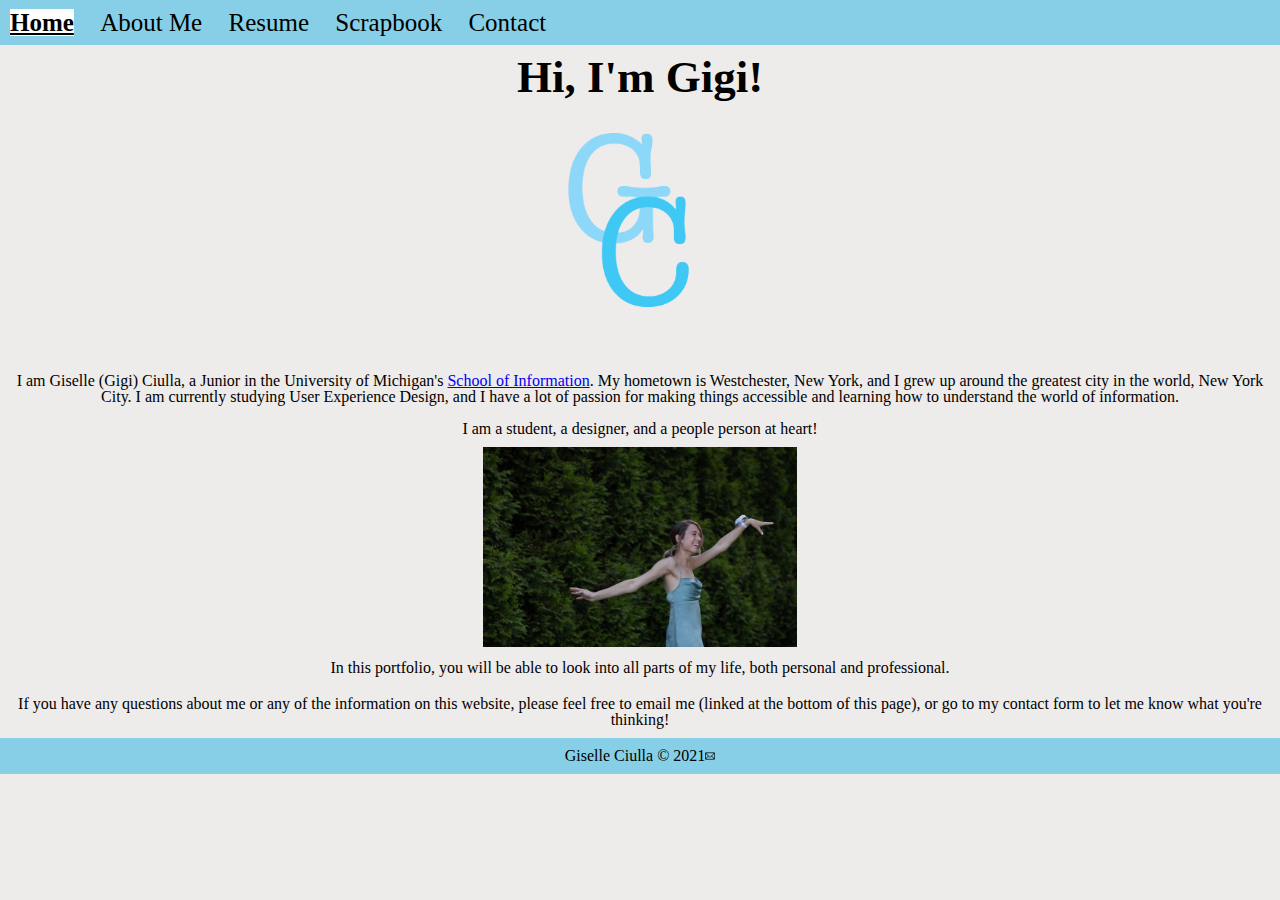
<file: index.html>
<!DOCTYPE html>
<html lang="en">
<head>
	<meta charset="UTF-8">
	<meta name="viewport" content="width=device-width, initial-scale=1.0">
	<!-- <link rel="icon" href="imgs/favicon.ico"> -->
	<link rel="stylesheet" href="css/html5reset.css">
	<link rel="stylesheet" href="css/style.css">
	<link rel="shortcut icon" type="images/png" href="images/GC.png"/>
	<!-- <link rel="preconnect" href="https://fonts.googleapis.com">  -->
    <!-- <link rel="preconnect" href="https://fonts.gstatic.com" crossorigin>  -->
    <!-- <link href="https://fonts.googleapis.com/css2?family=Nunito&display=swap" rel="stylesheet"> -->
	<title>Home</title>
</head>
<body>
	<div class="skip"><a href="#main"> Jump to main content</a></div>
	<header>
		<nav>
			<ul class= "nav">
				<li><a class="current" href = "index.html">Home</a></li>
				<li><a href = "personal.html">About Me</a></li>
				<li><a href = "resume.html">Resume</a></li>
				<li><a href = "scrapbook.html">Scrapbook</a></li>
				<li><a href = "contact.html"> Contact</a></li>
			</ul>
		</nav>
		

		<h1>Hi, I'm Gigi!</h1>

	</header>

	<main id="main">
		<img src= "images/GC.png" alt="Logo of the letter G and C" id= "gc-logo">

		<p>I am Giselle (Gigi) Ciulla, a Junior in the University of Michigan's <a href="https://www.si.umich.edu/"> School of Information</a>. My hometown is Westchester, New York, and I grew up around the greatest city in the world, New York City. I am currently studying User Experience Design, and I have a lot of passion for making things accessible and learning how to understand the world of information.
		<br>
			<br> I am a student, a designer, and a people person at heart!</p>
			<img src="images/prom.jpg" alt="Picture of Gigi at prom, smiling" id="prom">
		<p> In this portfolio, you will be able to look into all parts of my life, both personal and professional.</p>
		<p> If you have any questions about me or any of the information on this website, please feel free to email me (linked at the bottom of this page), or go to my contact form to let me know what you're thinking!</p>
	</main>
	

	<footer>
		<p>Giselle Ciulla &copy; 2021<a href="mailto: gigishea@umich.edu"><img src="images/email.png" alt="Email icon" id="mail"></a></p>
		
	</footer>
</body>
</html>
</file>
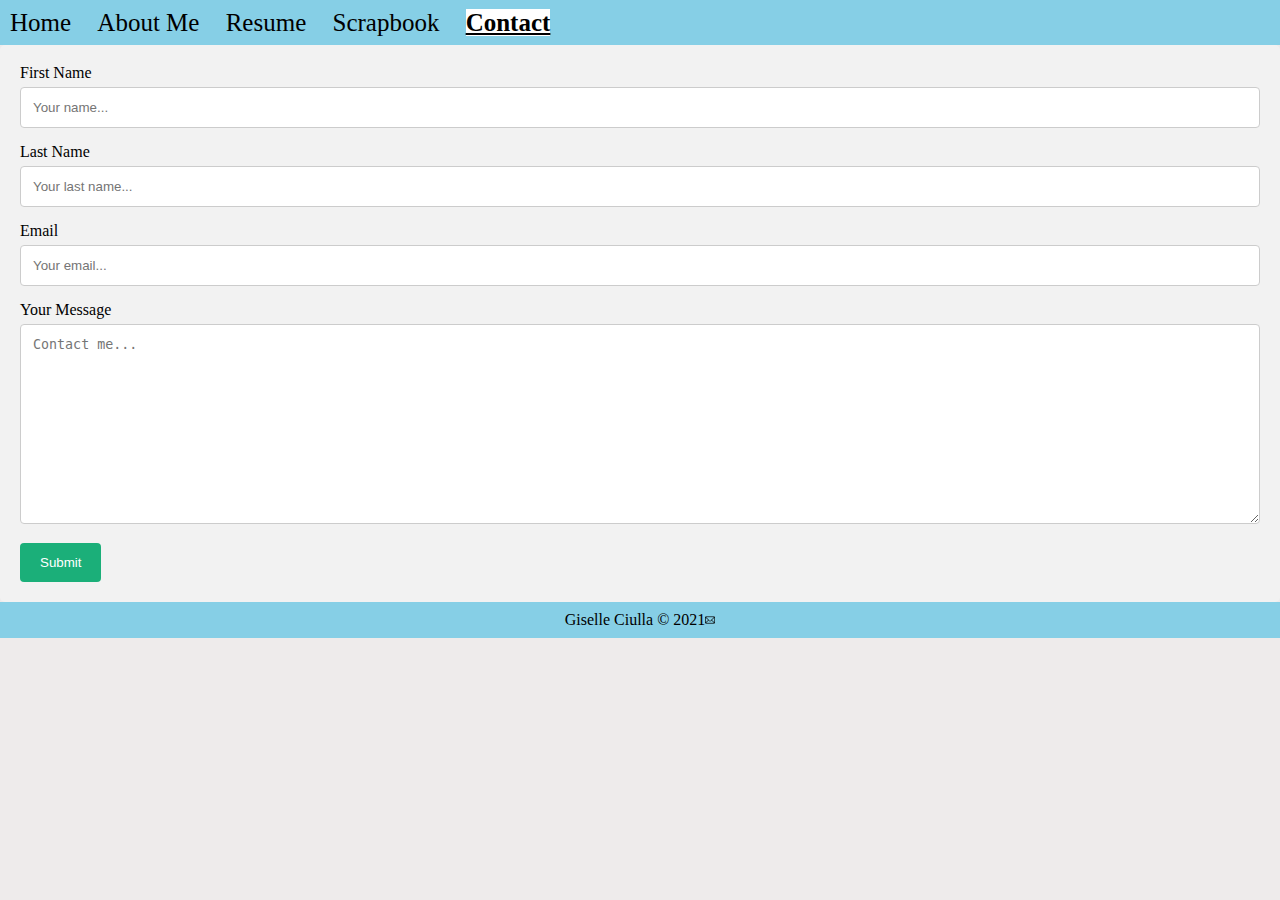
<file: contact.html>
<!DOCTYPE html>
<html lang="en">
<head>
	<meta charset="UTF-8">
	<meta name="viewport" content="width=device-width, initial-scale=1.0">
	<!-- <link rel="icon" href="imgs/favicon.ico"> -->
	<link rel="stylesheet" href="css/html5reset.css">
	<link rel="stylesheet" href="css/style.css">
	<link rel="shortcut icon" type="images/png" href="images/GC.png"/>
	<title>Home</title>
</head>
<body>
	<div class="skip"><a href="#main"> Jump to main content</a></div>
	<header>
		<nav>
			<ul class= "nav">
				<li><a href = "index.html">Home</a></li>
				<li><a href = "personal.html">About Me</a></li>
				<li><a href = "resume.html">Resume</a></li>
                <li><a href = "scrapbook.html">Scrapbook</a></li>
                <li><a class="current" href = "contact.html"> Contact</a></li>
			</ul>
		</nav>
<div class="container">
    <form action="action_page.php">
  
      <label for="fname">First Name</label>
      <input type="text" id="fname" name="firstname" placeholder="Your name...">
  
      <label for="lname">Last Name</label>
      <input type="text" id="lname" name="lastname" placeholder="Your last name...">
  
      <label for="email">Email</label>
      <input type="text" id="email" name="mail" placeholder="Your email...">
      
      <label for="subject">Your Message</label>
      <textarea id="subject" name="subject" placeholder="Contact me..." style="height:200px"></textarea>
  
      <input type="submit" value="Submit">
  
    </form>
  </div>
  <footer>
    <p>Giselle Ciulla &copy; 2021<a href="mailto: gigishea@umich.edu"><img src="images/email.png" alt="Email icon" id="mail"></a></p>
    
</footer>
</body>
</html>
</file>
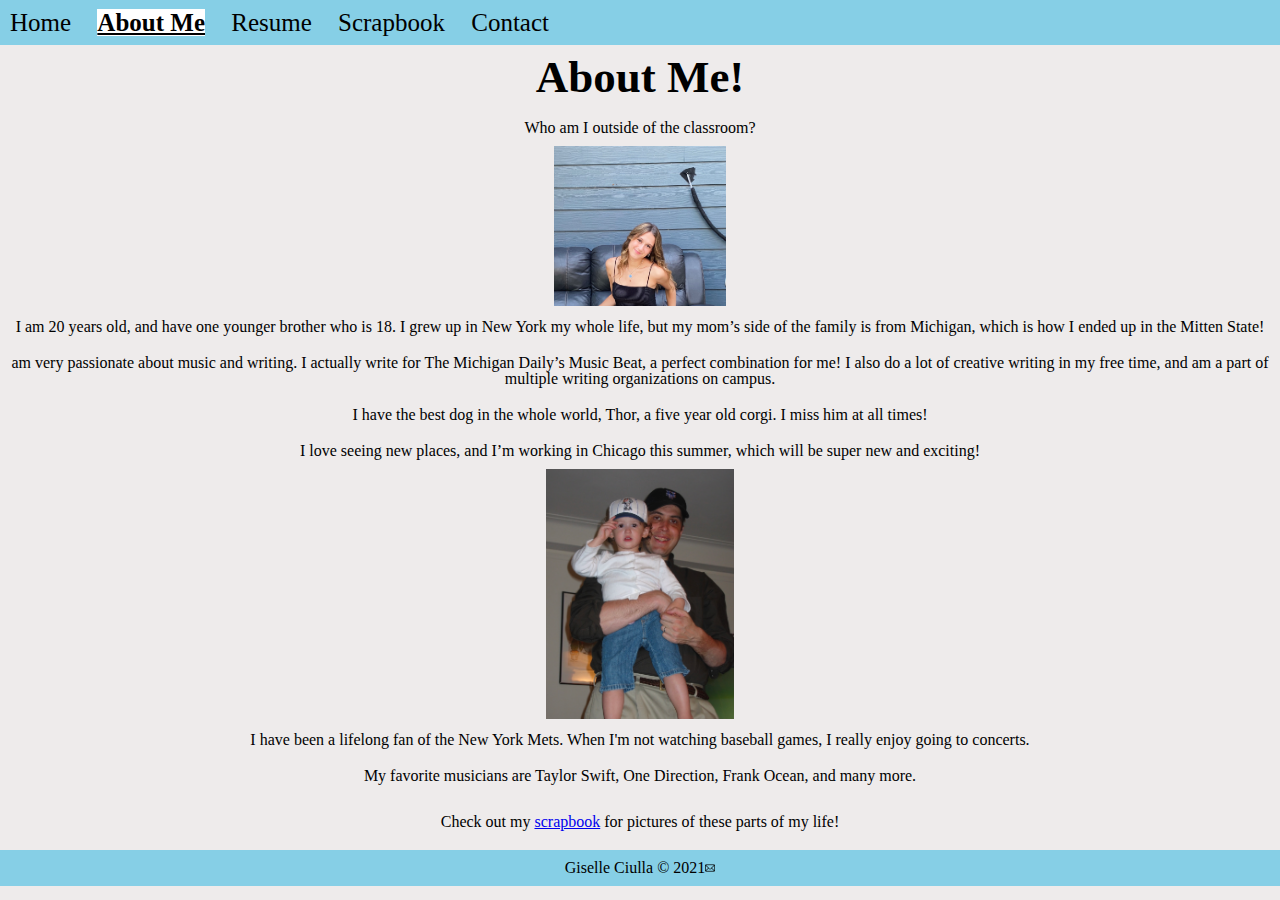
<file: personal.html>
<!DOCTYPE html>
<html lang="en">
<head>
	<meta charset="UTF-8">
	<meta name="viewport" content="width=device-width, initial-scale=1.0">
	<link rel="stylesheet" href="css/html5reset.css">
    <link rel="stylesheet" href="css/style.css">
    <link rel="shortcut icon" type="images/png" href="images/GC.png"/>
    <!-- <link rel="preconnect" href="https://fonts.googleapis.com">  -->
    <!-- <link rel="preconnect" href="https://fonts.gstatic.com" crossorigin>  -->
    <!-- <link href="https://fonts.googleapis.com/css2?family=Nunito&display=swap" rel="stylesheet"> -->
    <title>About Me</title>
</head>
<body>
	<div class="skip"><a href="#main"> Jump to main content</a></div>
	<header>
		<nav>
			<ul class= "nav">
				<li><a  href = "index.html">Home</a></li>
				<li><a class="current" href = "personal.html">About Me</a></li>
				<li><a href = "resume.html">Resume</a></li>
				<li><a href = "scrapbook.html">Scrapbook</a></li>
				<li><a href = "contact.html"> Contact</a></li>
			</ul>
		</nav>
		

		<h1>About Me!</h1>

	</header>

	<main id="main">
		<p> Who am I outside of the classroom?</p>
		<img src="images/about.png" alt="Giselle posing on a couch, smiling" id="aboutme">

		<p> I am 20 years old, and have one younger brother who is 18. I grew up in New York my whole life, but my mom’s side of the family is from Michigan, which is how I ended up in the Mitten State!</p>
            <p> am very passionate about music and writing. I actually write for The Michigan Daily’s Music Beat, a perfect combination for me! I also do a lot of creative writing in my free time, and am a part of multiple writing organizations on campus.</p>
           <p> I have the best dog in the whole world, Thor, a five year old corgi. I miss him at all times!</p>
		   <p>I love seeing new places, and I’m working in Chicago this summer, which will be super new and exciting!</p>
		   <img src="images/mets.jpg" alt="Giselle and her father in Mets gear" id='nymets'>
		   <p> I have been a lifelong fan of the New York Mets. When I'm not watching baseball games, I really enjoy going to concerts.</p>
		   <p>My favorite musicians are Taylor Swift, One Direction, Frank Ocean, and many more.</p>
            <p></p>Check out my <a href= "scrapbook.html">scrapbook</a> for pictures of these parts of my life!</p>

		
	</main>
	

	<footer>
		<p>Giselle Ciulla &copy; 2021<a href="mailto: gigishea@umich.edu"><img src="images/email.png" alt="Email icon" id="mail"></a></p>
		
	</footer>
</body>
</html>
</file>
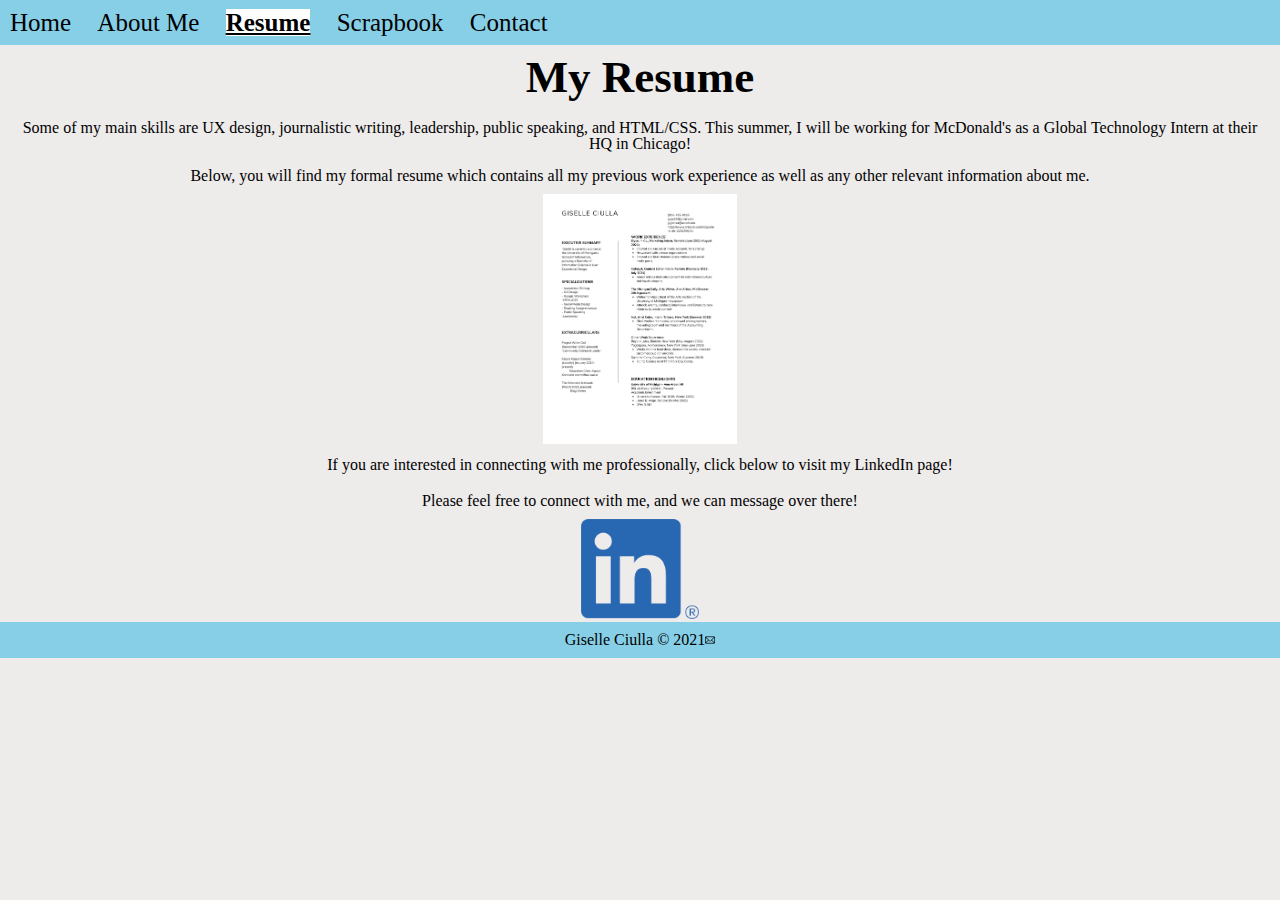
<file: resume.html>
<!DOCTYPE html>
<html lang="en">
<head>
	<meta charset="UTF-8">
	<meta name="viewport" content="width=device-width, initial-scale=1.0">
	
	<link rel="stylesheet" href="css/html5reset.css">
    <link rel="stylesheet" href="css/style.css">
    <link rel="shortcut icon" type="images/png" href="images/GC.png"/>
    <!-- <link rel="preconnect" href="https://fonts.googleapis.com">  -->
 <!-- <link rel="preconnect" href="https://fonts.gstatic.com" crossorigin>  -->
 <!-- <link href="https://fonts.googleapis.com/css2?family=Nunito&display=swap" rel="stylesheet"> -->
	<title>Resume</title>
</head>
<body>
	<div class="skip"><a href="#main"> Jump to main content</a></div>
	<header>
		<nav>
			<ul class= "nav">
				<li><a href = "index.html">Home</a></li>
				<li><a href = "personal.html">About Me</a></li>
				<li><a class="current" href = "resume.html">Resume</a></li>
				<li><a href = "scrapbook.html">Scrapbook</a></li>
				<li><a href = "contact.html"> Contact</a></li>
			</ul>
		</nav>
		

		<h1>My Resume</h1>

	</header>

	<main id="main">

		<p>Some of my main skills are UX design, journalistic writing, leadership, public speaking, and HTML/CSS. This summer, I will be working for McDonald's as a Global Technology Intern at their HQ in Chicago!
            <br>
            <br>Below, you will find my formal resume which contains all my previous work experience as well as any other relevant information about me.</p>
            <a href= "https://drive.google.com/file/d/1SwGPywlnye_guuUeO7c-WNiogexznb6S/view?usp=sharing"><img src= "images/resume.jpeg" alt="Photo of Giselle Ciulla's resume" id= "resume"></a><br>
            <p>If you are interested in connecting with me professionally, click below to visit my LinkedIn page! </p>
				<p>Please feel free to connect with me, and we can message over there! </p>
            <a href= "https://www.linkedin.com/in/giselle-ciulla-223259204/"><img src= "images/LI-In-Bug.png" alt="Linked-In Logo" id="li"></a>
	</main>
	

	<footer>
		<p>Giselle Ciulla &copy; 2021<a href="mailto: gigishea@umich.edu"><img src="images/email.png" alt="Email icon" id="mail"></a></p> 
            
		
	</footer>
</body>
</html>
</file>
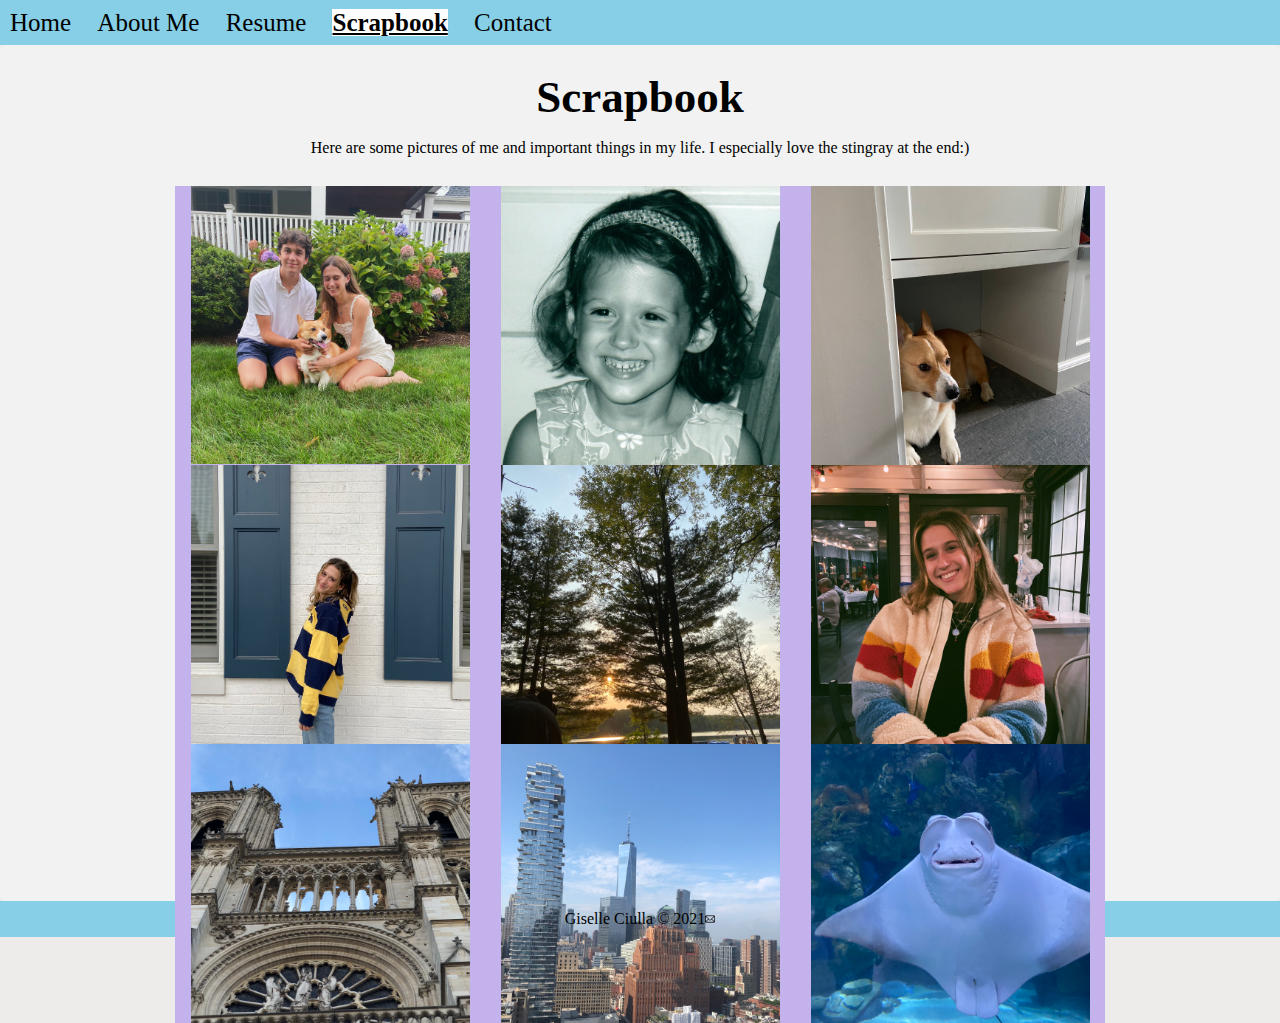
<file: scrapbook.html>
<DOCTYPE html>
<html lang="en">
<head>
	<meta charset="UTF-8">
	<meta name="viewport" content="width=device-width, initial-scale=1.0">
	<link rel="stylesheet" href="css/html5reset.css">
	<link rel="stylesheet" href="css/style.css">
	<link rel="shortcut icon" type="images/png" href="images/GC.png"/>
	<!-- <link rel="preconnect" href="https://fonts.googleapis.com">  -->
<!-- <link rel="preconnect" href="https://fonts.gstatic.com" crossorigin>  -->
<!-- <link href="https://fonts.googleapis.com/css2?family=Nunito&display=swap" rel="stylesheet"> -->
	<title>Scrapbook</title>
</head>
<body>
	<header>
		<div class="skip"><a href="#main"> Jump to main content</a></div>
			  <nav>
				<ul class= "nav">
					<li><a href = "index.html">Home</a></li>
					<li><a href = "personal.html">About Me</a></li>
					<li><a href = "resume.html">Resume</a></li>
					<li><a class= "current" href = "scrapbook.html">Scrapbook</a></li>
					<li><a href = "contact.html"> Contact</a></li>
				</ul>
			   </nav>
			   </header>
			   <main class="container">
		
	   
			
			<header id="main">
				<h1>Scrapbook</h1>
				<p> Here are some pictures of me and important things in my life. 
					
				I especially love the stingray at the end:)
				</p>
				</header>
				<div class="photos">
					<div class="in-photos">
						<img src = "images/brotherdog.jpg" alt= "Me, my brother, and my dog in our lawn">
					</div>
		
					<div class="in-photos">
						<img src = "images/child.jpg" alt= "Me as a young girl, smiling">
					</div>
		
					<div class="in-photos">
						<img src= "images/corgi.jpeg" alt= "My corgi in his favorite spot under our cabinets" >
					</div>
		
					<div class="in-photos">
						<img src = "images/gameday.jpeg" alt= "Me in front of my house on gameday in Michigan colors">
					</div>
		
					<div class="in-photos">
						<img src= "images/lake.jpg" alt="A pretty lake at sunset">
					</div>
					
					<div class="in-photos">
						<img src="images/me.jpeg" alt="Me smiling at the dinner table">
					</div>
		
					<div class="in-photos">
						<img src="images/notredame.jpeg" alt="An image of Notre Dame Cathedral">
					</div>
					
					<div class="in-photos">
						<img src="images/NYC.jpeg" alt="A picture of the downtown NYC skyline">
					</div>
		
					<div class="in-photos">
						<img src="images/ray.jpeg" alt='A picture of a stingray smiling'>
					</div>
					
			</main>

		<footer>
			<p>Giselle Ciulla &copy; 2021<a href="mailto: gigishea@umich.edu"><img src="images/email.png" alt="Email icon" id="mail"></a></p>
			
		</footer>


	
	
	
	</body>
</html>
</file>
<file: css/style.css>
/***** STARTER CODE - DO NOT CHANGE *****/



html{
  scroll-behavior: smooth;
}
  body{
  background-color: rgb(238, 235, 235);
  color: #000000;
  
  
  
 
}
main{
  text-align: center;
}

h1{
  font-size: 30px;
  text-align: center;
}
h2{
  font-size: 30px;
}
.skip a{
  background: white;
  right: 0;
  padding: 8px;
  -webkit-transition: top 1s ease-out;
  transition: top 1s ease-out;
  z-index: 1;
  position: absolute;
  top: -40px;
}

.skip a:focus{
  top:0;
}

*:focus{
  border: solid 2px white;
}

.footer img{
  height: 15px;
  width:15px;
}

footer{
  background-color: rgb(134, 207, 230);
  color: black;
  text-align: center;
}




nav{
  display: flex;
  background-color: rgb(134, 207, 230);   
  padding: 10px;
  text-align: left;   
  font-size: 25px;
}
nav ul{
  list-style-type: none;
}
nav a{
  color: #000000;
  text-decoration: none;
}
.nav .current{
  background-color: white;
  text-decoration: underline;
  font-weight: bolder;
  

}
p, h1, h2 {
  padding: 10px;
}

nav li{
  display: inline-block;
  padding-right: 20px;
  
}

.photos{
  display: grid;
  grid-template-columns: minmax(0, 1fr);
  grid-template-rows: auto;
  height: 95%;
  width: 95%;
  margin: auto;
  margin-top: 15px;
  margin-bottom: 15px;
  
  
  
}

.photos div{
  background-color: #c3b2eb;
  
}

.in-photos img{
  width: 90%;
  height: auto;
  

}

/* #footer{ */
  /* position: fixed; */
  /* bottom: 0; */
  /* width:100%; */
  /* height: 2.5rem; */
  /* margin-top: auto; */
  
/* } */
#gc-logo{
  height: 250px;
  width: auto;
  animation-name: move;
  animation-duration: 3.5s;
  animation-iteration-count: 1;
}
#mail{
  height: 10px;
  width:auto;
}

#resume{
  height: 250px;
  width: auto;
}

#li{
  height: 100px;
  width: auto;
  align-items: center;
}

#aboutme{
  height: 160px;
  width:auto;
}
#prom{
  height: 200px;
  width: auto;
}

#nymets{
  height: 250px;
  width: auto;
}

input[type=text], select, textarea {
  width: 100%;
  padding: 12px;
  border: 1px solid #ccc; 
  border-radius: 4px; 
  box-sizing: border-box; 
  margin-top: 6px; 
  margin-bottom: 16px; 
  resize: vertical 
}

input[type=submit] {
  background-color: #1baf79;
  color: white;
  padding: 12px 20px;
  border: none;
  border-radius: 4px;
  cursor: pointer;
}


input[type=submit]:hover {
  background-color: #1baf79cb;
}

.container {
  border-radius: 5px;
  background-color: #f2f2f2;
  padding: 20px;
}
@keyframes move{
  from{
    height:50px;
    opacity: 0;
  }
  to{
    height: 250px;
    opacity: 1;
  }
}

@media (prefers-reduced-motion:reduce){
  #gc-logo{
    animation: none;
  }
}



  

@media only screen and (min-width: 768px){
  .photos{
      display: grid;
      grid-template-columns: minmax(0, 1fr)minmax(0,1fr);
      grid-template-rows: auto auto;
      width: 80%;
      height: 80%;
      margin: auto;
      margin-top: 20px;
      margin-bottom: 20px;
      
  }
}

h1{
  font-size: 33px;
}
nav{
  display: flex;
  flex-direction: row;
}

@media only screen and (min-width: 1024px){

  .photos{
      display: grid;
      grid-template-columns: minmax(0, 1fr) minmax(0,1fr)minmax(0,1fr);
      grid-template-rows: auto auto auto;
      width: 75%;
      height: 75%;
      margin: auto;
      margin-top: 20px;
      margin-bottom: 20px;
      
  }
}
h1{
  font-size: 45px;
  font-weight: bold;
}
</file>
